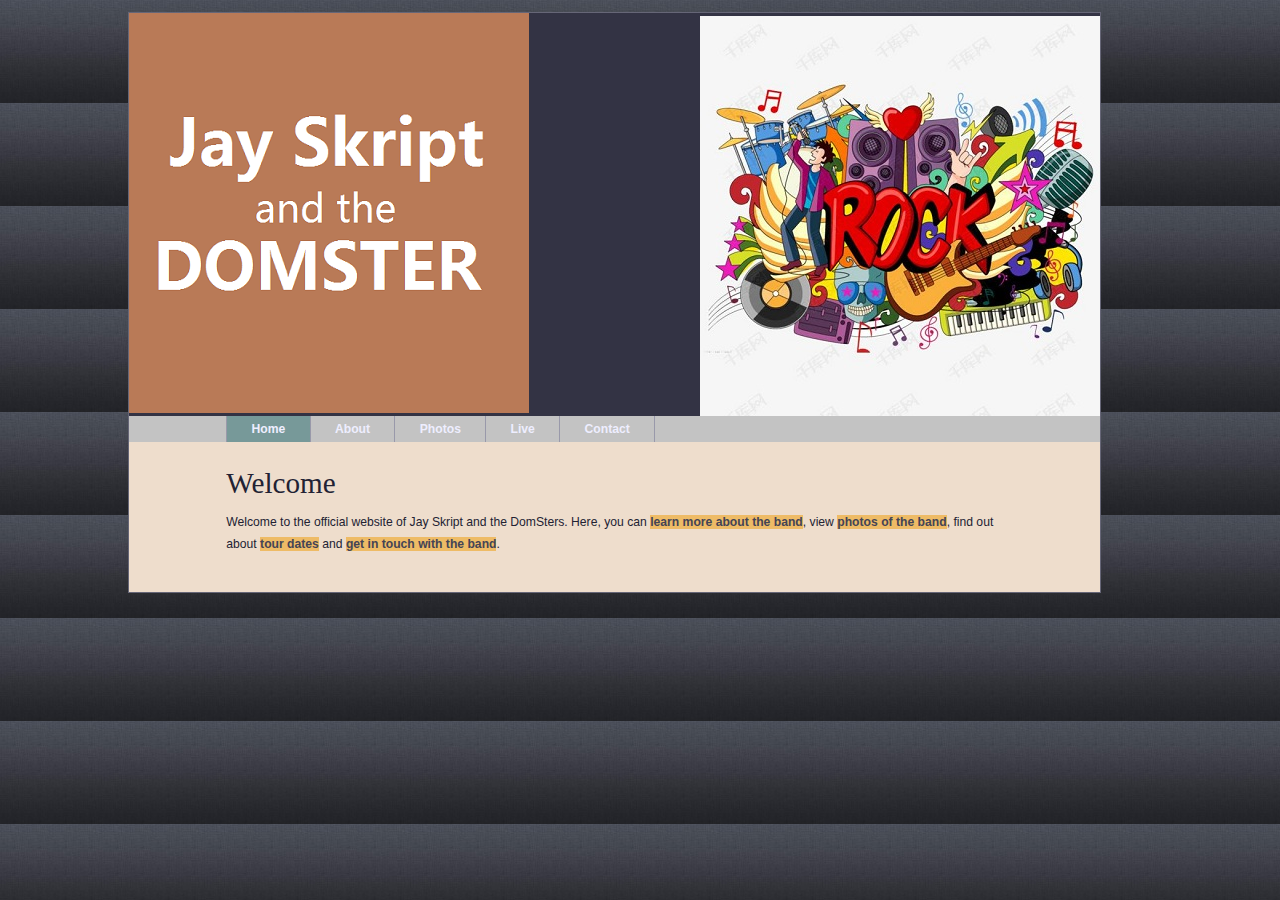
<file: web_design_example_11chapter/index.html>
<!DOCTYPE html>
<html lang="en" dir="ltr">
  <head>
    <meta charset="utf-8">
    <title>Jay Skript And The Domstarters</title>
    <link rel="stylesheet" href="./styles/basic.css">
  </head>
  <body>
    <div id="header">
      <img src="./images/logo.png" alt="Jay Skript and the Domstarters" />
    </div>
    <div id="navigation">
      <ul>
        <li><a href="index.html">Home</a></li>
        <li><a href="about.html">About</a></li>
        <li><a href="photos.html">Photos</a></li>
        <li><a href="live.html">Live</a></li>
        <li><a href="contact.html">Contact</a></li>
      </ul>
    </div>
    <div id="content">
      <h1>Welcome</h1>
      <p id="intro">
        Welcome to the official website of Jay Skript and the DomSters.
        Here, you can <a href="about.html">learn more about the band</a>,
        view <a href="photos.html">photos of the band</a>,
        find out about <a href="live.html">tour dates</a>
        and <a href="contact.html">get in touch with the band</a>.
      </p>
    </div>
    <script type="text/javascript" src="scripts/global.js">
    </script>
  </body>
</html>
</file>
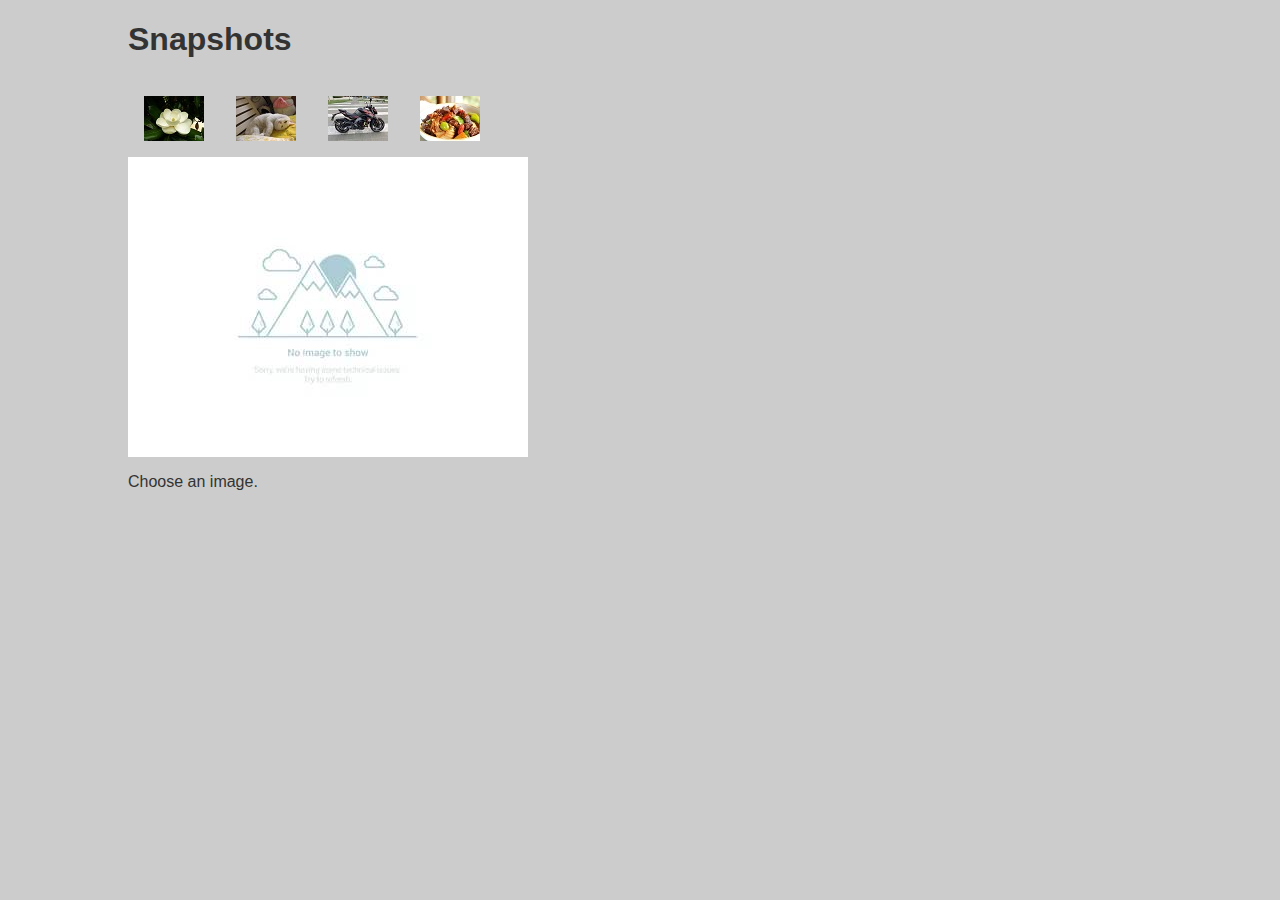
<file: dom_test1/gallery.html>
<!DOCTYPE html>
<html lange=en>
<head>
	<meta charset="utf-8">
	<title>Image gallery</title>
	<link rel="stylesheet" href="styles/layout.css" media="screen">
</head>
<body>
	<h1>Snapshots</h1>
	<ul id="imagegallery">
		<li>
			<a href="images/flower.jpg" title="A flower display">
				<img src="images/thumbnail_flower.jpg" alt="flower">
			</a>
		</li>
		<li>
			<a href="images/cat.jpg" title="A cat display">
				<img src="images/thumbnail_cat.jpg" alt="cat">
			</a>
		</li>
			<li>
			<a href="images/motocycle.jpg" title="A motocycle display">
				<img src="images/thumbnail_motocycle.jpg" alt="motocycle">
			</a>
		</li>
			<li>
			<a href="images/food.jpg" title="A food display">
				<img src="images/thumbnail_food.jpg" alt="food">
			</a>
		</li>
	</ul>
	<script src="scripts/showPic.js"></script>
</body>
</file>
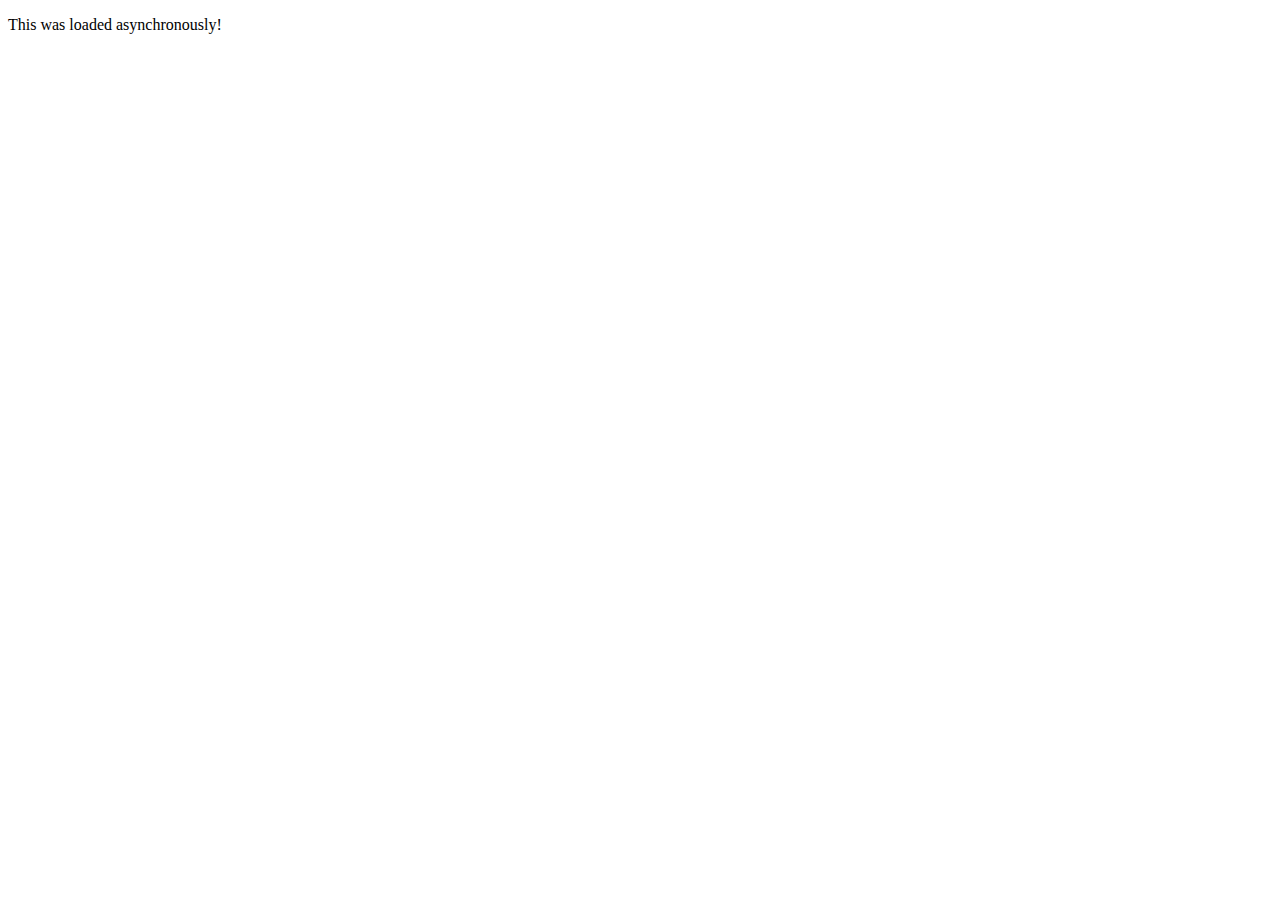
<file: dom_test2_ajax/ajax.html>
<!DOCTYPE html>
<html lang=en>
<head>
	<meta charset="utf-8">
	<title>ajax</title>
</head>
<body>
	<div id="new"></div>
	
	<script src="scripts/addLoadEvent.js"></script>
	<script src="scripts/getHTTPObject.js"></script>
	<script src="scripts/getNewContent.js"></script>
</body>
</file>
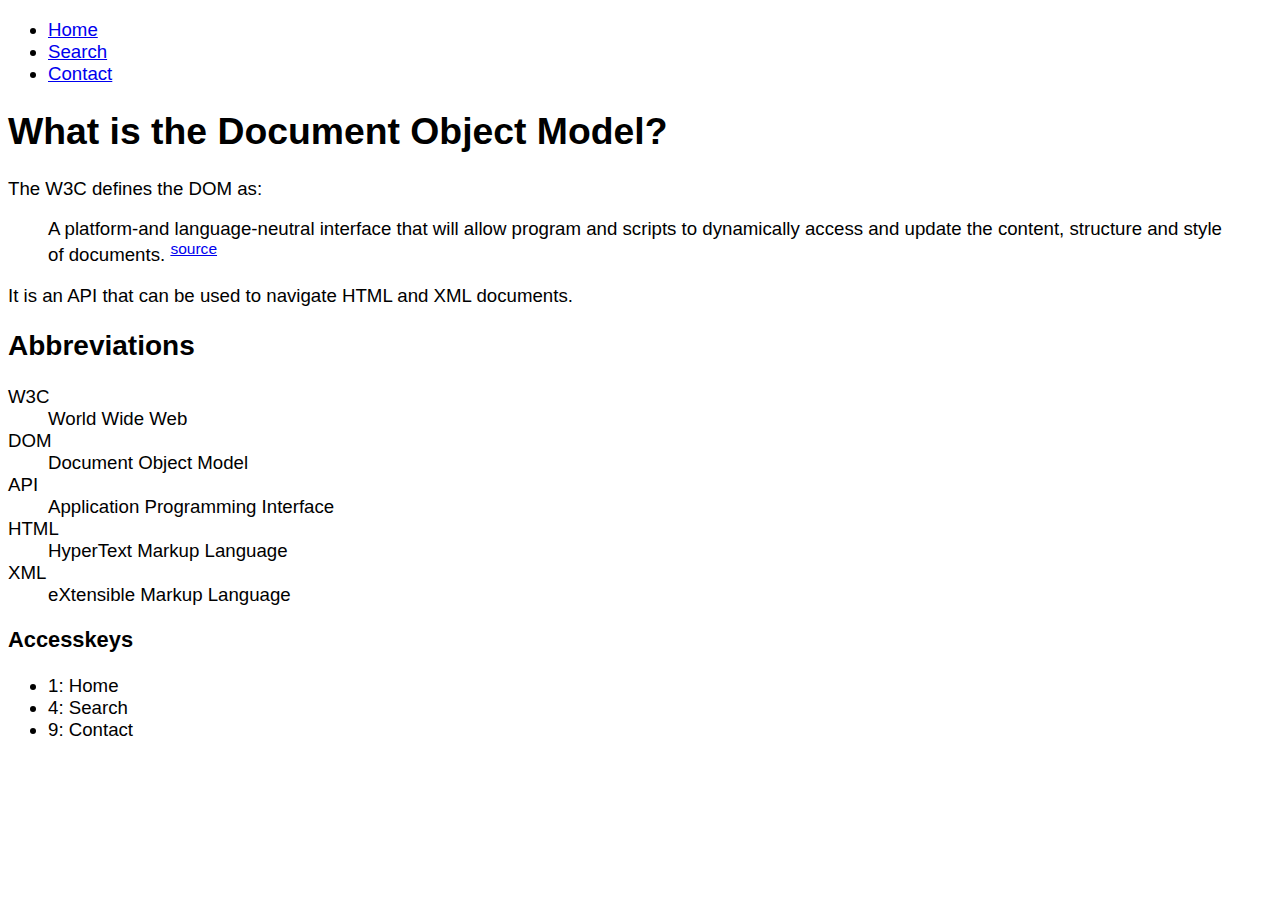
<file: dom_test3_8/explanation.html>
<!DOCTYPE html>
<html lang="en">
<head>
  <meta charset="utf-8" />
  <title>Explaining the Document Object Model</title>
  <link rel="stylesheet" media="screen" href="styles/typography.css" />
</head>
<body>
  <ul id="navigation">
    <li><a href="index.html" accesskey="1">Home</a></li>
    <li><a href="search.html" accesskey="4">Search</a></li>
    <li><a href="contact.html" accesskey="9">Contact</a></li>
  </ul>
  <h1>What is the Document Object Model?</h1>
  <p>
    The <abbr title="World Wide Web">W3C</abbr> defines
    the <abbr title="Document Object Model">DOM</abbr> as:
  </p>
  <blockquote cite="http://www.w3c.org/DOM/">
    <p>
      A platform-and language-neutral interface that will allow program and
      scripts to dynamically access and update the content, structure and
      style of documents.
    </P>
  </blockquote>
  <p>
    It is an <abbr title="Application Programming Interface">API</abbr> that
    can be used to navigate <abbr title="HyperText Markup Language">HTML</abbr>
    and <abbr title="eXtensible Markup Language">XML</abbr> documents.
  </p>
  <script src="scripts/addLoadEvent.js"></script>
  <script src="scripts/displayAbbreviations.js"></script>
  <script src="scripts/displayCitation.js"></script>
  <script src="scripts/displayAccesskeys.js"></script>
</body>
</html>
</file>
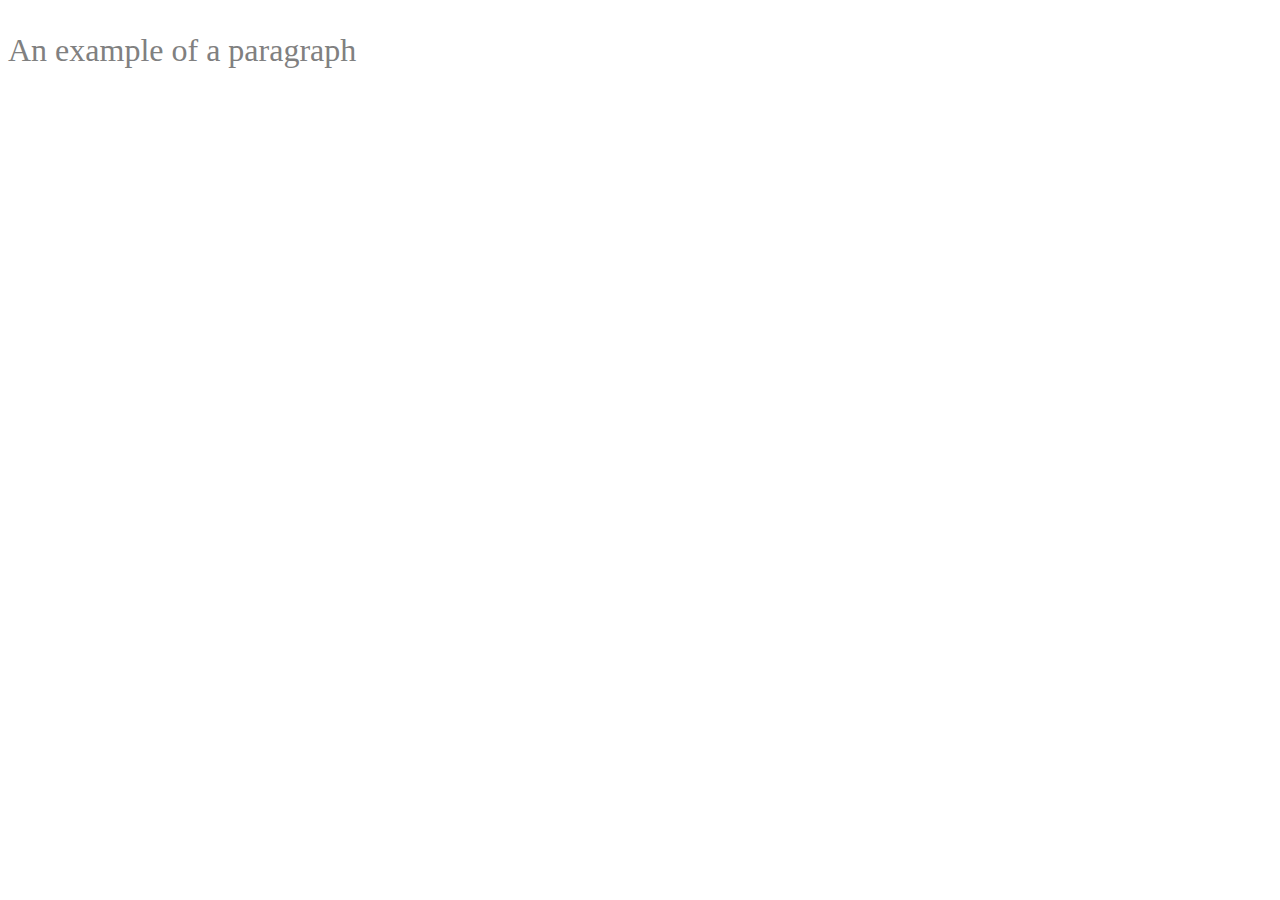
<file: dom_test4_9_css/example.html>
<!DOCTYPE html>
<html lang="en" dir="ltr">
  <head>
    <meta charset="utf-8">
    <title>Example</title>
    <script type="text/javascript">
        window.onload = function() {
          var para = document.getElementById("example");
          //alert(typeof para.nodeName);
          //alert("The color is " + para.style.color);
          //alert("The font family is " + para.style.fontFamily);
          //alert("The font size is " + para.style.fontSize);
          //para.style.color = "black";
          para.style.font = "2em 'Times',serif";
        }
    </script>
  </head>
  <body>
    <!--
    <p id="example" style="color: grey; font-family:'Arial',sans-serif;
    font-size: 1em;">
    -->
    <p id="example" style="color:grey; font:20px 'Arial',sans-serif;">
      An example of a paragraph
    </p>
  </body>
</html>
</file>
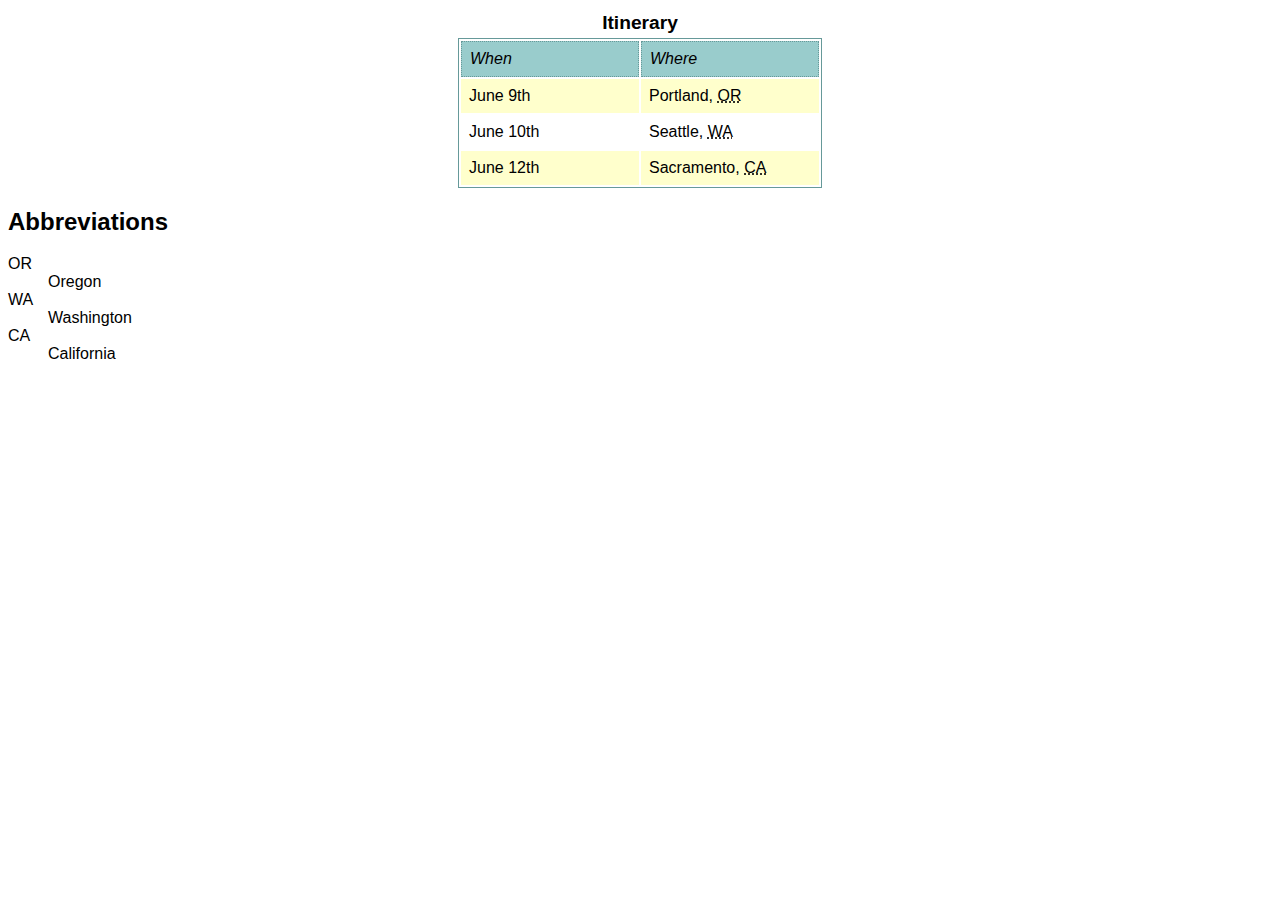
<file: dom_test4_9_css/itinerary.html>
<!DOCTYPE html>
<html lang="en" dir="ltr">
  <head>
    <meta charset="utf-8">
    <title>Cities</title>
    <link rel="stylesheet" href="./styles/format.css">
  </head>
  <body>
    <table>
      <caption>Itinerary</caption>
      <thead>
        <tr>
          <th>When</th>
          <th>Where</th>
        </tr>
      </thead>
      <tbody>
        <tr>
          <td>June 9th</td>
          <td>Portland, <abbr title="Oregon">OR</abbr></td>
        </tr>
        <tr>
          <td>June 10th</td>
          <td>Seattle, <abbr title="Washington">WA</abbr></td>
        </tr>
        <tr>
          <td>June 12th</td>
          <td>Sacramento, <abbr title="California">CA</abbr></td>
        </tr>
      </tbody>
    </table>
    <script type="text/javascript" src="./scripts/addLoadEvent.js">
    </script>
    <script type="text/javascript" src="./scripts/addClass.js">

    </script>
    <script type="text/javascript" src="./scripts/stripeTables.js">
    </script>
    <script type="text/javascript" src="./scripts/displayAbbreviations.js">
    </script>
    <script type="text/javascript" src="./scripts/highlightRows.js">

    </script>
  </body>
</html>
</file>
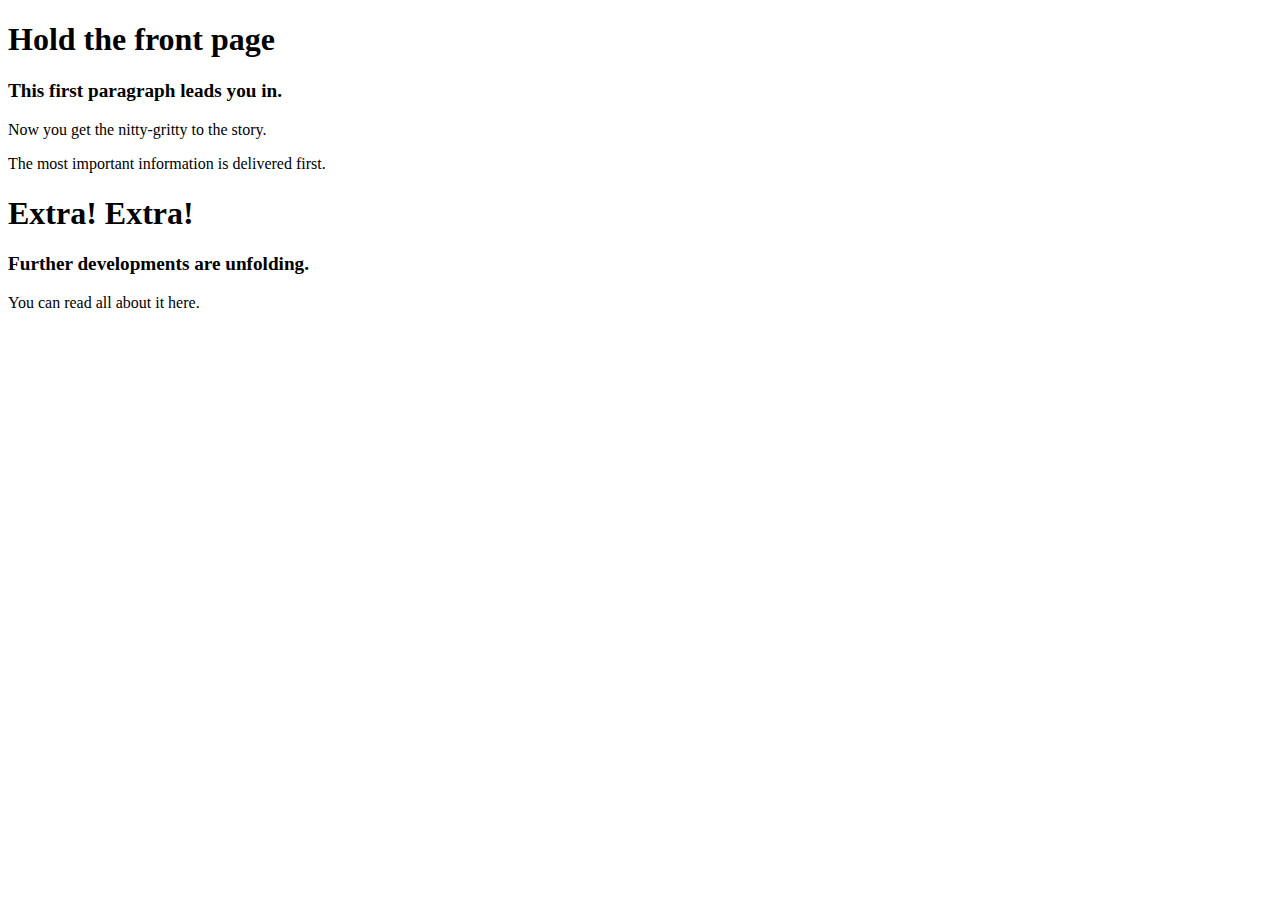
<file: dom_test4_9_css/story.html>
<!DOCTYPE html>
<html lang="en" dir="ltr">
  <head>
    <meta charset="utf-8">
    <title>Man bites dog</title>
    <link rel="stylesheet" href="./styles/story.css" />
  </head>
  <body>
    <h1>Hold the front page</h1>
    <p>This first paragraph leads you in.</p>
    <p>Now you get the nitty-gritty to the story.</p>
    <p>The most important information is delivered first.</p>
    <h1>Extra! Extra!</h1>
    <p>Further developments are unfolding.</p>
    <p>You can read all about it here.</p>
    <script type="text/javascript" src="./scripts/addLoadEvent.js">
    </script>
    <script type="text/javascript" src="./scripts/addClass.js">
    </script>
    <script type="text/javascript" src="./scripts/getNextElement.js">

    </script>
    <script type="text/javascript" src="./scripts/styleElementSiblings.js">
    </script>
  </body>
</html>
</file>
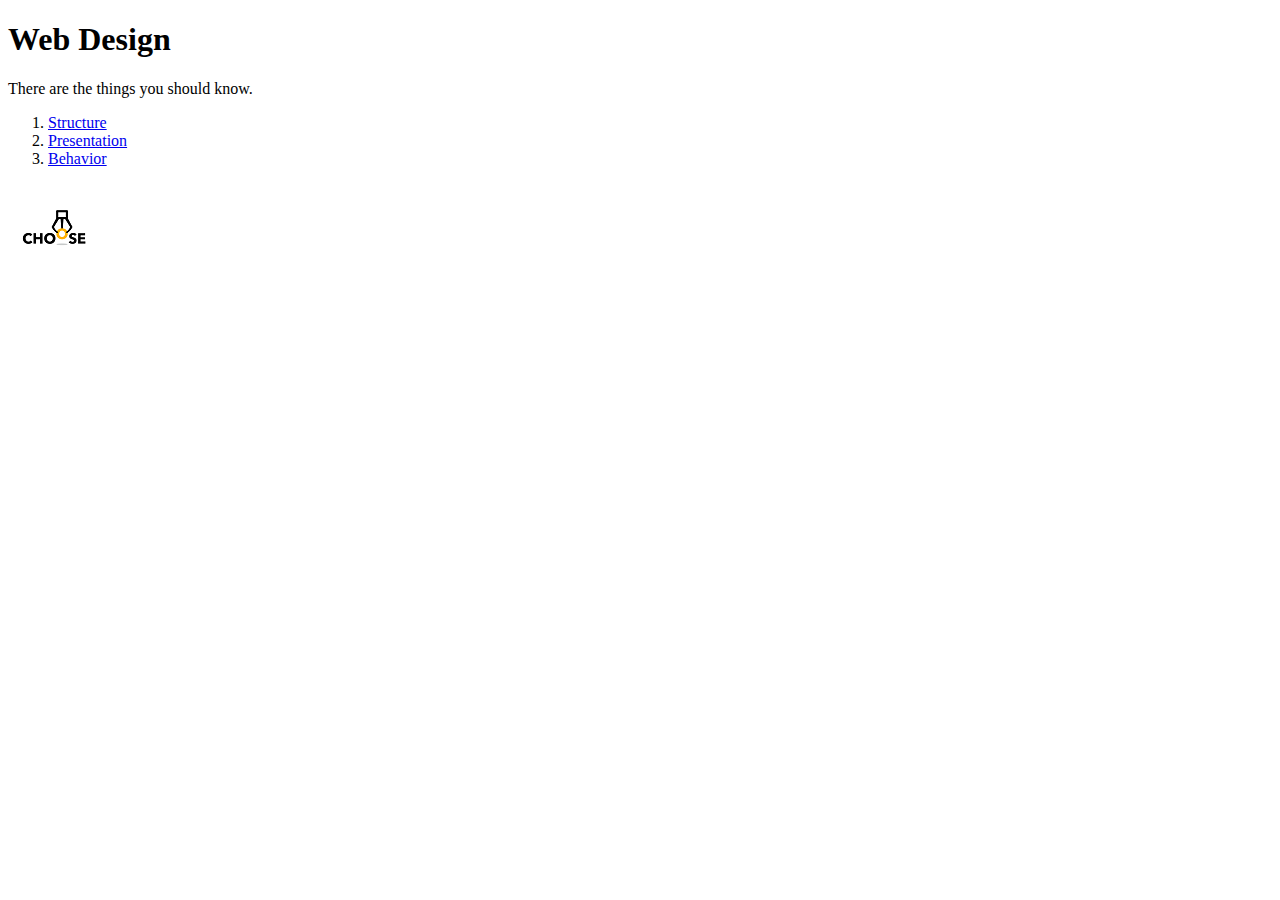
<file: dom_test5_10_animation/list.html>
<!DOCTYPE html>
<html lang="en" dir="ltr">
  <head>
    <meta charset="utf-8">
    <title>Web Design</title>
    <link rel="stylesheet" href="./styles/layout.css">
  </head>
  <body>
    <h1>Web Design</h1>
    <p>There are the things you should know.</p>
    <ol id="linklist">
      <li><a href="structure.html">Structure</a></li>
      <li><a href="presentation.html">Presentation</a></li>
      <li><a href="behavior.html">Behavior</a></li>
    </ol>
    <script type="text/javascript" src="./scripts/addLoadEvent.js">
    </script>
    <script type="text/javascript" src="./scripts/insertAfter.js">
    </script>
    <script type="text/javascript" src="./scripts/moveElement.js">
    </script>
    <script type="text/javascript" src="./scripts/prepareSlideshow.js">
    </script>
  </body>
</html>
</file>
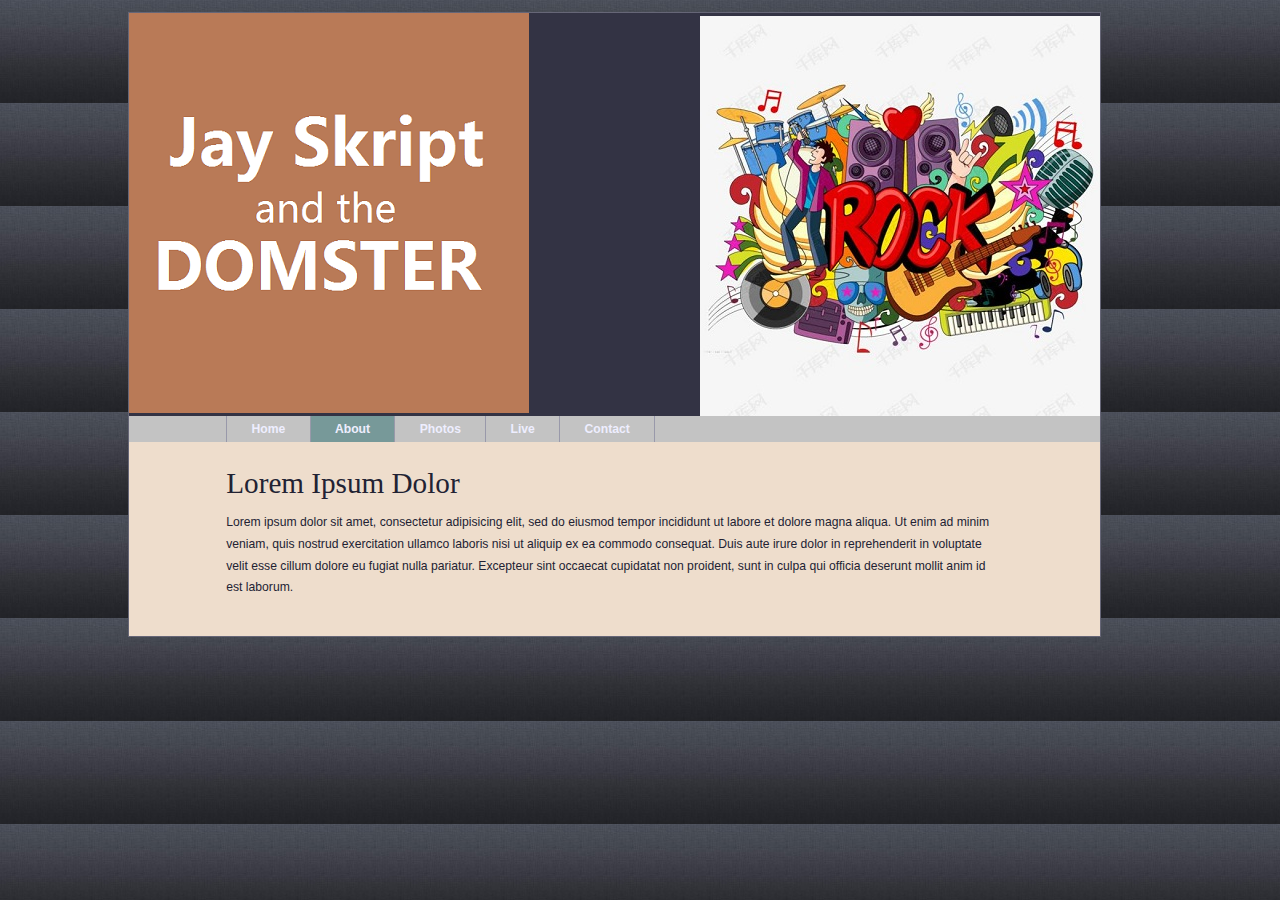
<file: web_design_example_11chapter/about.html>
<!DOCTYPE html>
<html lang="en" dir="ltr">
  <head>
    <meta charset="utf-8">
    <title>Jay Skript And The Domstarters</title>
    <link rel="stylesheet" href="./styles/basic.css">
  </head>
  <body>
    <div id="header">
      <img src="./images/logo.png" alt="Jay Skript and the Domstarters" />
    </div>
    <div id="navigation">
      <ul>
        <li><a href="index.html">Home</a></li>
        <li><a href="about.html">About</a></li>
        <li><a href="photos.html">Photos</a></li>
        <li><a href="live.html">Live</a></li>
        <li><a href="contact.html">Contact</a></li>
      </ul>
    </div>
    <div id="content">
      <h1>Lorem Ipsum Dolor</h1>
      <p>Lorem ipsum dolor sit amet, consectetur adipisicing elit,
        sed do eiusmod tempor incididunt ut labore et dolore magna aliqua.
        Ut enim ad minim veniam, quis nostrud exercitation ullamco laboris
        nisi ut aliquip ex ea commodo consequat. Duis aute irure dolor in
        reprehenderit in voluptate velit esse cillum dolore eu fugiat nulla
        pariatur. Excepteur sint occaecat cupidatat non proident,
        sunt in culpa qui officia deserunt mollit anim id est laborum.</p>
    </div>
    <script type="text/javascript" src="scripts/global.js">
    </script>
  </body>
</html>
</file>
<file: web_design_example_11chapter/styles/basic.css>
@import url(layout.css);
@import url(color.css);
@import url(typography.css);
</file>
<file: dom_test1/styles/layout.css>
body{
	font-family: "Helvetica", "Arial", serif;
	color:#333;
	background-color: #ccc;
	margin: 1em 10%
}

h1{
	color: #333;
	background-color: transparent;
}

a{
	color: #c60;
	background-color: transparent;
	font-weight: bold;
	text-decoration: none;
}

ul {
	padding: 0;
}

li {
	float: left;
	padding: 1em;
	list-style: none;
}

img {
	display: block;
	clear: both;
}

#imagegallery {
	list-style: none;
}

#imagegallery li {
	display: inline;
}

#imagegallery li a img {
	border: 0;
}
</file>
<file: dom_test3_8/styles/typography.css>
body {
  font-family: "Helvetica", "Arial", sans-serif;
  font-size: 14pt;
}

abbr {
  text-decoration: none;
  border: 0;
  font-style: normal;
}
</file>
<file: dom_test4_9_css/styles/format.css>
body {
  font-family: "Helvetica", "Arial",sans-serif;
  background-color: #fff;
  color: #000;
}

table {
  margin: auto;
  border: 1px solid #699;
}

caption {
  margin: auto;
  padding: .2em;
  font-size: 1.2em;
  font-weight: bold;
}

th {
  font-weight: normal;
  font-style: italic;
  text-align: left;
  border: 1px dotted #699;
  background-color: #9cc;
  color: #000;
}

th,td {
  width: 10em;
  padding: .5em;
}
/*
tr:hover {
  font-weight: bold;
}
*/
.odd {
  background-color: #ffc;
}
</file>
<file: dom_test4_9_css/styles/story.css>
.info {
  font-weight: bold;
  font-size: 1.2em;
}
</file>
<file: dom_test5_10_animation/styles/layout.css>
#slideshow {
  width: 100px;
  height: 100px;
  position: relative;
  overflow: hidden;
}

#preview {
  position: absolute;
}
</file>
